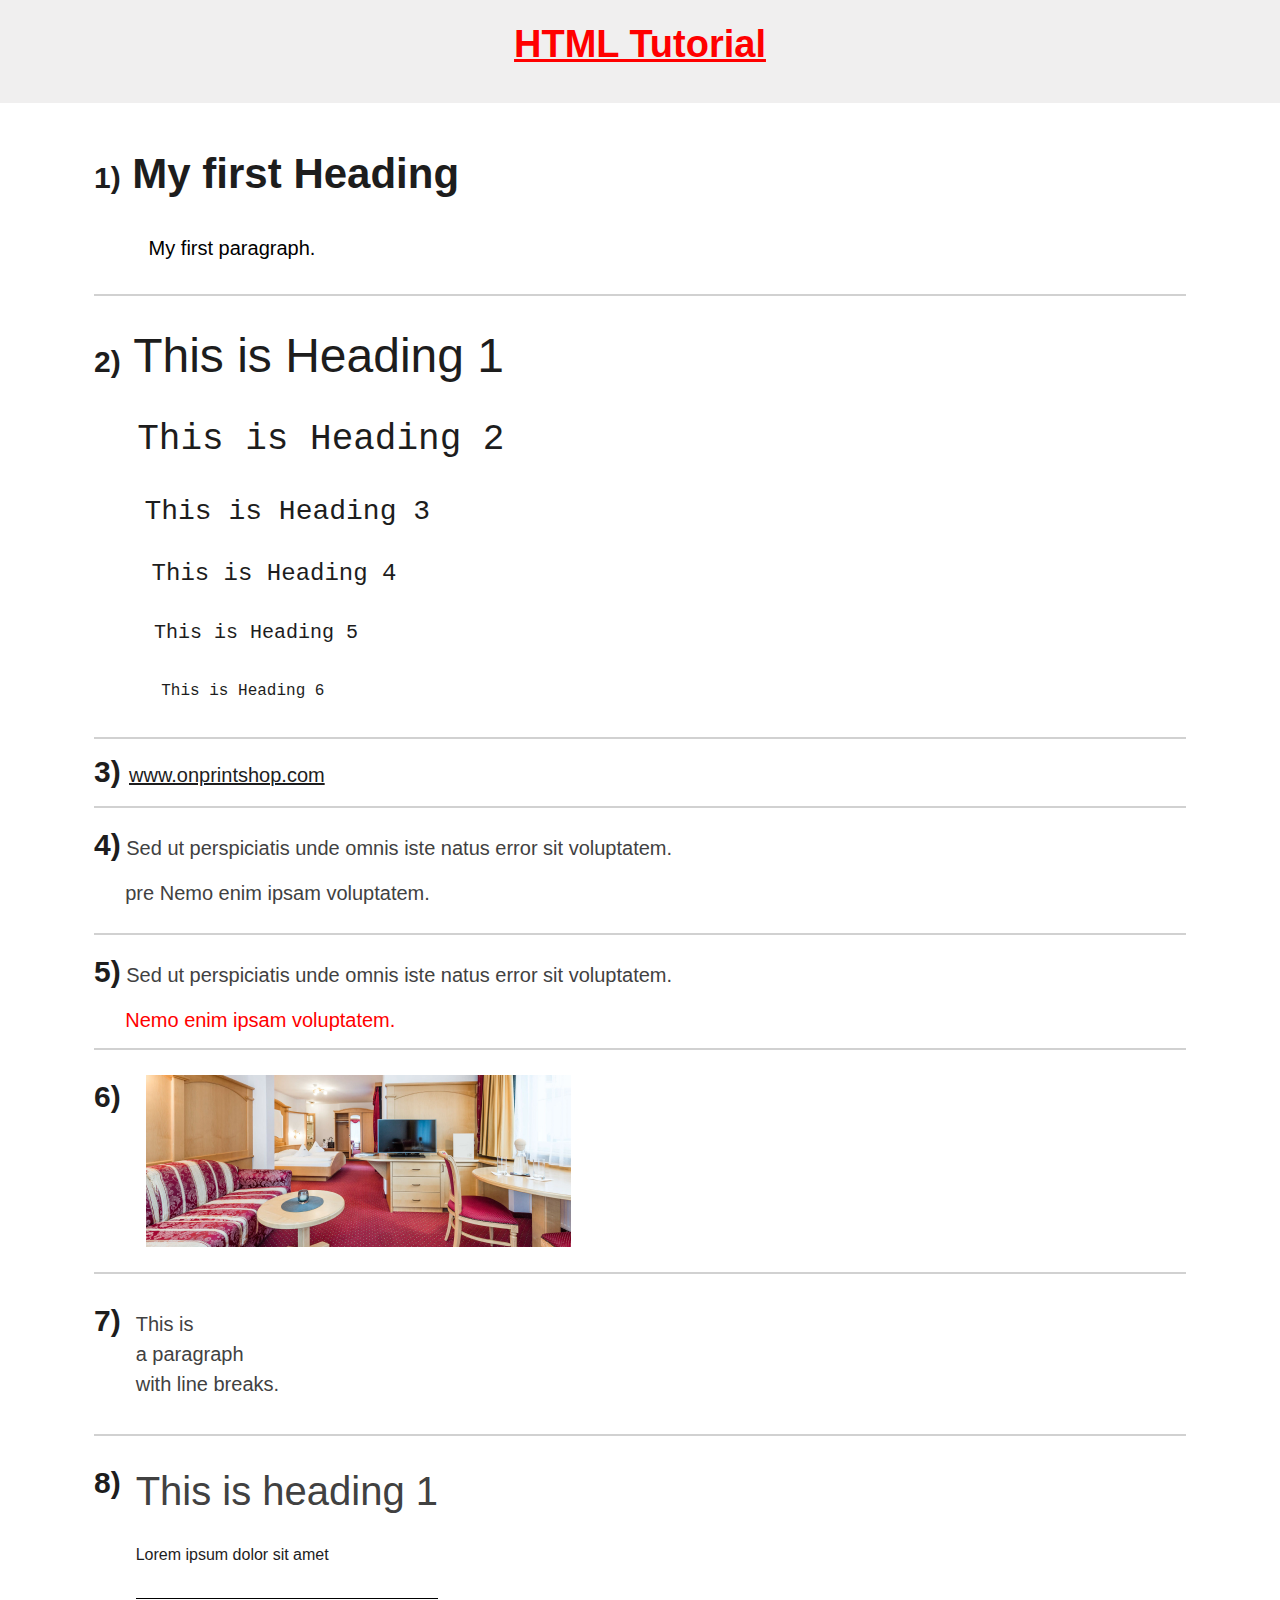
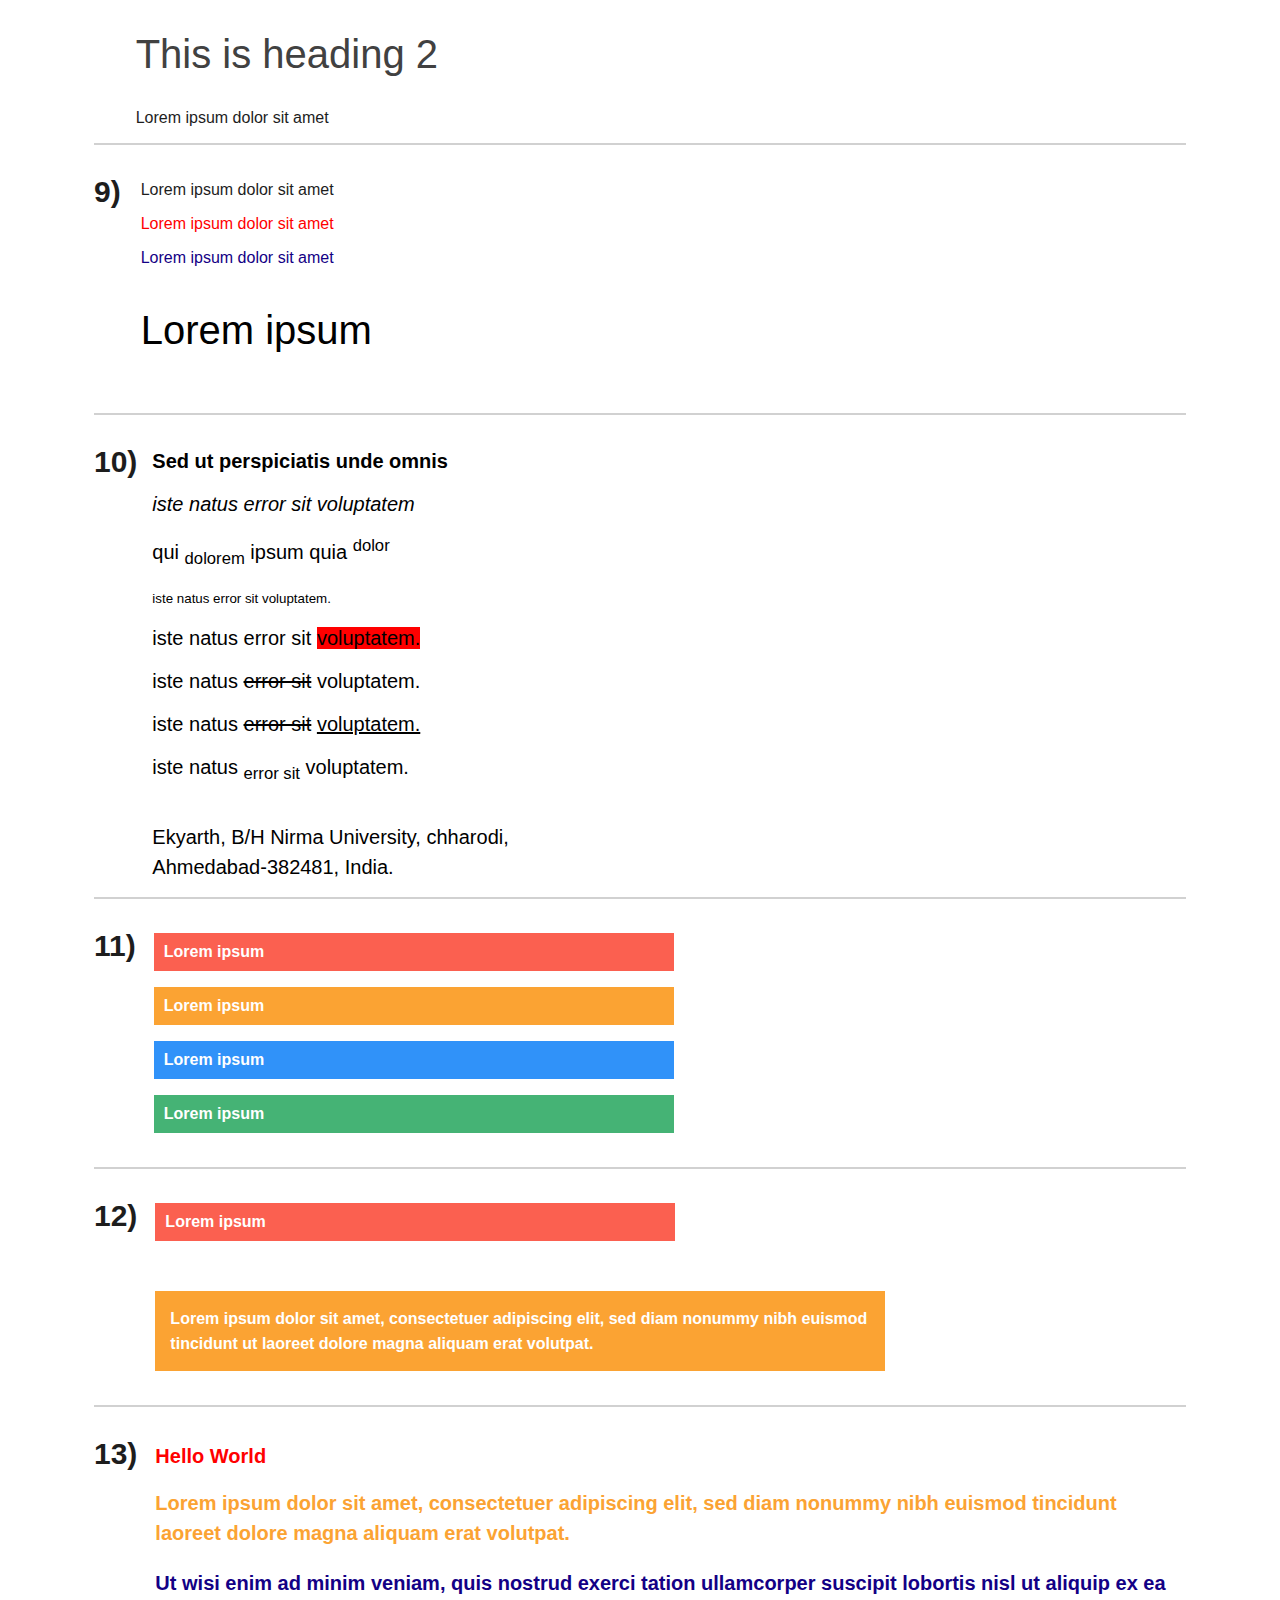
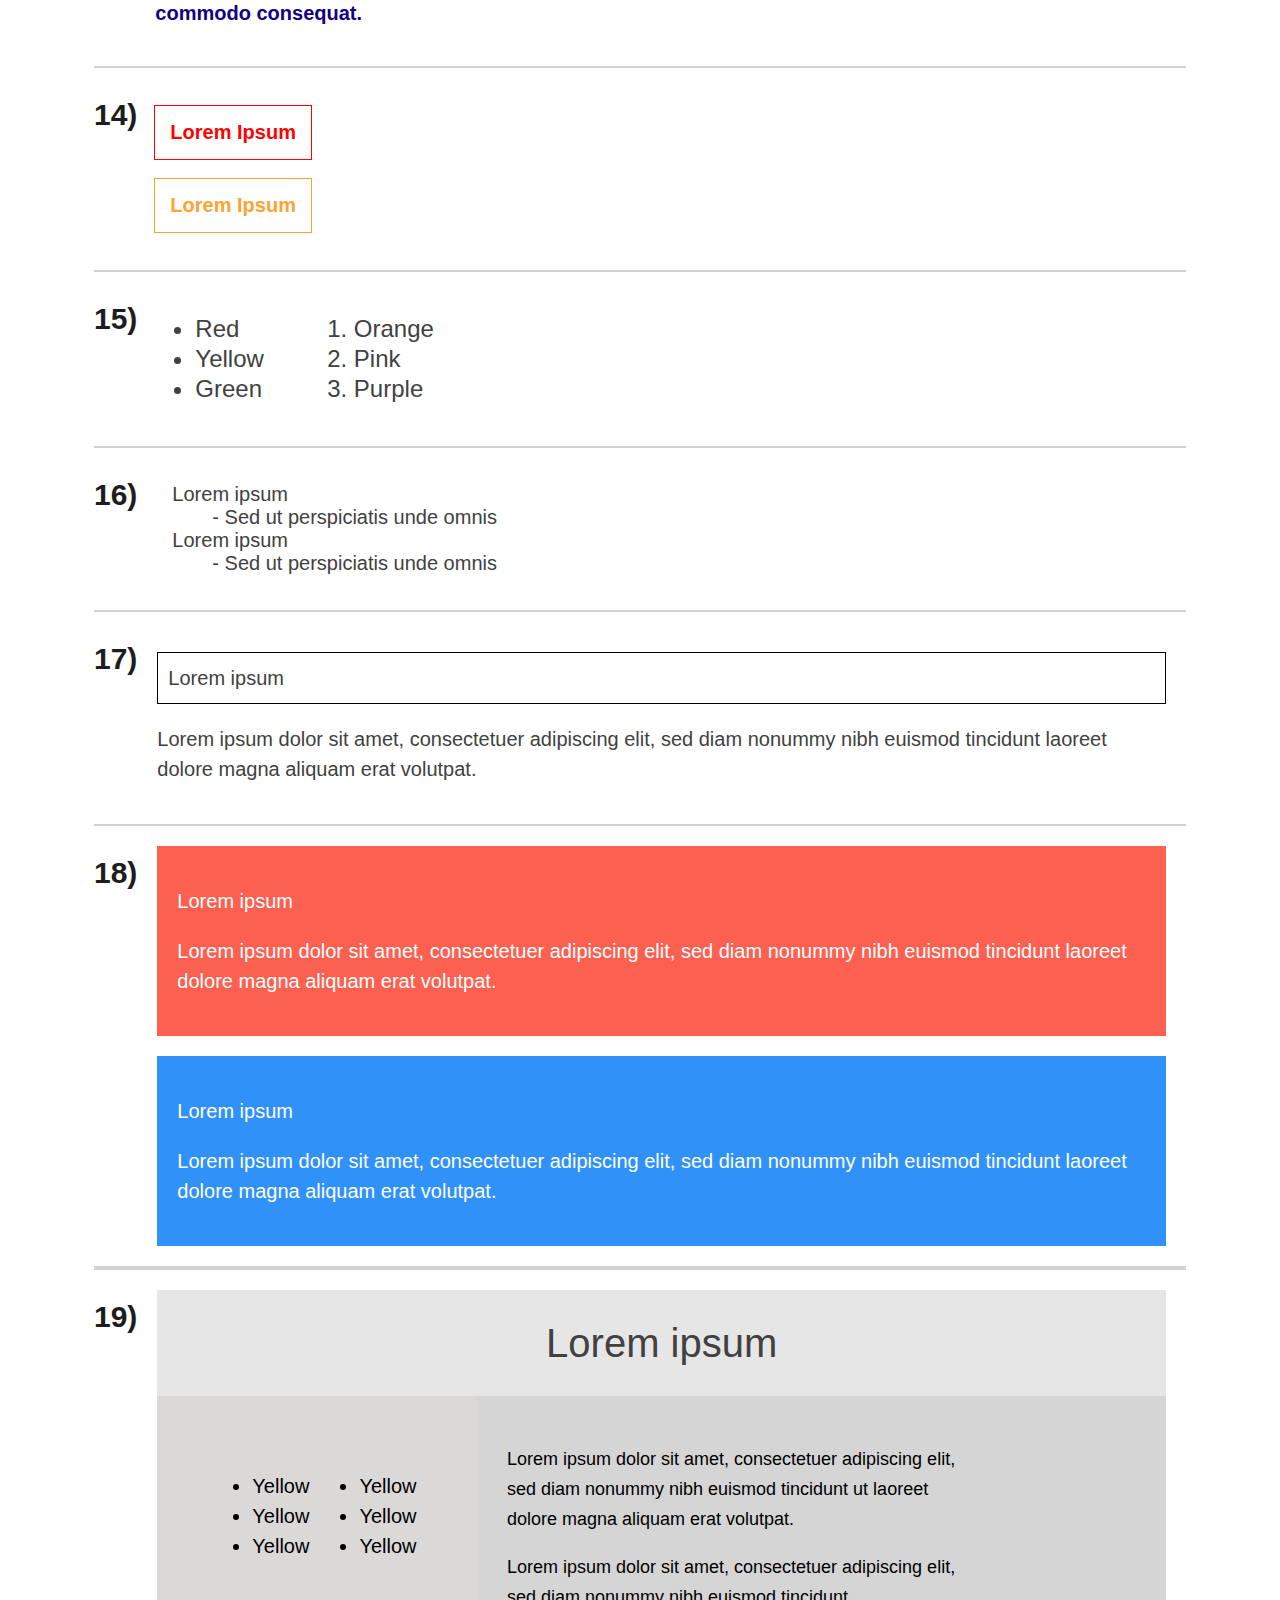
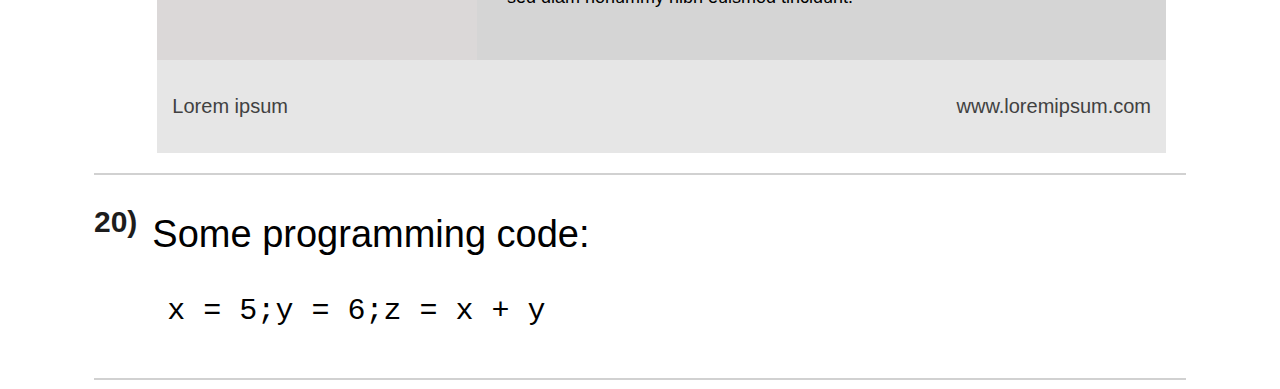
<file: html-formate-demo1/public_html/index.html>
<!DOCTYPE html>
<html lang="en">
<head>
    <meta charset="UTF-8">
    <meta http-equiv="X-UA-Compatible" content="IE=edge">
    <meta name="viewport" content="width=device-width, initial-scale=1.0">
    <link rel="stylesheet" href="./assets/css/style.css">
    <title>Document</title>
</head>
<body>
    <header>
        <h1 class="head">HTML Tutorial</h1>
    </header>
    
    <section>
        <div class="container">
            <div class="paragaph border-bottom">
                <h2 class="pa"><span class="num">1)</span> My first Heading</h2>
                <p><pre>       <span class="pra">My first paragraph.</span>             
                </pre></p> 
            </div>
            <div class="heading border-bottom">
                    <h1 class="p1"><span class="num">2)</span> This is Heading 1</h1>
                    <h2 class="p2"><pre>  This is Heading 2</pre> </h2>
                    <h3 class="p3"><pre>   This is Heading 3</pre> </h3>
                    <h4 class="p4"><pre>    This is Heading 4</pre> </h4>
                    <h5 class="p5"><pre>     This is Heading 5</pre> </h5>
                    <h6 class="p6"><pre>       This is Heading 6</pre> </h6>
             </div>
            <div class="border-bottom">
                <p class="link"><span class="num">3) </span> <a href="#">www.onprintshop.com</a></p>
            </div>
            <div class="border-bottom">
                <p class="sed"><span class="num">4)</span> Sed ut perspiciatis unde omnis iste natus error sit voluptatem.<pre>    <span class="sed">pre Nemo enim ipsam voluptatem.</span>  
                </p></pre>
            </div>
            <div class="border-bottom">
                <p class="sed"><span class="num">5)</span> Sed ut perspiciatis unde omnis iste natus error sit voluptatem.<pre>
    <span class="sed" style="color: red;">Nemo enim ipsam voluptatem.</span></pre> </p>
            </div>
            <div class="border-bottom">    
                <div class="imgcon d-flex">
                    <p class="num">6)</p> 
                    <img src="./assets/image/room-4 1.png" alt="" class="romm">
                </div>
            </div>
            <div class="border-bottom">
                <div class="d-flex">
                    <p class="num">7)</p>
                    <p class="line">  This is <br>a paragraph <br> with line breaks.</p>
                </div>
            </div>
            <div class="border-bottom">
                <div class="d-flex">
                    <p class="num">8)</p>
                    <div class="had-con">
                        <div>
                            <p class="had">This is heading 1</p>
                            <p class="sub-had">Lorem ipsum dolor sit amet</p>
                        </div><br>
                        <div class="bb">
                            <p class="had">This is heading 2</p>
                            <p class="sub-had">Lorem ipsum dolor sit amet</p>
                        </div>
                    </div>
                </div>
            </div>
            <div class="border-bottom">
                <div class="d-flex">
                    <p class="num">9)</p>
                    <div class="col-con">
                        <p style="color:#1D1D1D">Lorem ipsum dolor sit amet</p>
                        <p style="color:red">Lorem ipsum dolor sit amet</p>
                        <p style="color:#130085">Lorem ipsum dolor sit amet</p>
                        <p class="pe">Lorem ipsum</p>
                    </div>
                    
                </div>
            </div>
            <div class="border-bottom">
                <div class="d-flex">
                    <p class="num">10)</p>
                    <div class="par-sty">
                        <p style="font-size: 20px;"><b>Sed ut perspiciatis unde omnis</b> </p>
                        <p style="font-size: 20px;"><i>iste natus error sit voluptatem</i> </p>
                        <p style="font-size: 20px;">qui <sub>dolorem</sub>  ipsum quia <sup>dolor</sup></p>
                        <p><small>iste natus error sit voluptatem.</small> </p>
                        <p style="font-size: 20px;">iste natus error sit <span style="background-color: red;">voluptatem.</span> </p>
                        <p style="font-size: 20px;">iste natus <del>error sit</del> voluptatem.</p>
                        <p style="font-size: 20px;">iste natus <del>error sit</del> <u>voluptatem.</u> </p>
                        <p style="font-size: 20px;">iste natus <sub>error sit</sub> voluptatem.</p><br>
                        <address style="font-size: 20px; line-height: 30px; font-style: normal;">Ekyarth, B/H Nirma University, chharodi,<br>
                            Ahmedabad-382481, India.</address>
                    </div>
                </div>
            </div>
            <div class="border-bottom">
                <div class="d-flex">
                    <p class="num">11)</p>
                    <div class="col-sec">
                        <p class="l1">Lorem ipsum</p>
                        <p class="l2">Lorem ipsum</p>
                        <p class="l3">Lorem ipsum</p>
                        <p class="l4">Lorem ipsum</p>
                    </div>
                </div>
            </div>
            <div class="border-bottom">
                <div class="d-flex">
                    <p class="num">12)</p>
                    <div class="col-sec">
                        <p class="l1">Lorem ipsum</p><br>
                        <p class="l5">Lorem ipsum dolor sit amet, consectetuer adipiscing elit, sed diam nonummy nibh euismod tincidunt ut laoreet dolore magna aliquam erat volutpat.</p>
                    </div>
                </div>
            </div>
            <div class="border-bottom">
                <div class="d-flex">
                    <p class="num">13)</p>
                    <div class="col-sec">
                        <p style="color: red; font-family: 'Arial'; font-size:20px;font-weight: 700; ">Hello World</p>
                        <p style="color: #FBA333; font-family: 'Arial'; font-size:20px;font-weight: 700; line-height: 30px;">Lorem ipsum dolor sit amet, consectetuer adipiscing elit, sed diam nonummy nibh euismod tincidunt <br>
                            laoreet dolore magna aliquam erat volutpat.
                            </p>
                        <p style="color: #130085; font-family: 'Arial'; font-size:20px;font-weight: 700; line-height: 30px;">Ut wisi enim ad minim veniam, quis nostrud exerci tation ullamcorper suscipit lobortis nisl ut aliquip ex ea commodo consequat.</p>
                    </div>
                </div>
            </div>
            <div class="border-bottom">
                <div class="d-flex">
                    <p class="num">14)</p>
                    <div class="col-sec">
                        <p style="color: red; font-family: 'Arial'; font-size:20px;font-weight: 700; outline: 1px solid red; padding: 15px;">Lorem Ipsum</p>
                        <p style="color: #FBA333; font-family: 'Arial'; font-size:20px;font-weight: 700; outline: 1px solid #FBA333; padding: 15px;">Lorem Ipsum</p>
                    </div>
                </div>
            </div>
            <div class="border-bottom">
                <div class="d-flex">
                    <p class="num">15)</p>
                    <div class="col-sec d-flex u-o">
                        <ul>
                            <li>Red</li>
                            <li>Yellow</li>
                            <li>Green</li>
                        </ul>
                        <ol>
                            <li>Orange</li>
                            <li>Pink</li>
                            <li>Purple</li>
                        </ol>
                    </div>
                </div>
            </div>
            <div class="border-bottom">
                <div class="d-flex">
                    <p class="num">16)</p>
                    <div class="col-cons">
                        <dt class="d-t">Lorem ipsum</dt>
                        <dd class="d-t">- Sed ut perspiciatis unde omnis</dd>
                        <dt class="d-t">Lorem ipsum</dt>
                        <dd class="d-t">- Sed ut perspiciatis unde omnis</dd>
                    </div>
                </div>
            </div>
            <div class="border-bottom">
                <div class="d-flex">
                    <p class="num">17)</p>
                    <div class="col-con">
                        <p class="pas" style="padding:10px; border:1px solid black;">Lorem ipsum</p>
                        <p class="pas">Lorem ipsum dolor sit amet, consectetuer adipiscing elit, sed diam nonummy nibh euismod tincidunt 
                        laoreet dolore magna aliquam erat volutpat.</p>
                    </div>
                </div>
            </div>
            <div class="border-bottom">
                <div class="d-flex">
                    <p class="num">18)</p>
                    <div class="col-con">
                        <div class="crd1">
                            <p class="pas" style="color: #FFFFFF;">Lorem ipsum</p>
                            <p class="pas" style="color: #FFFFFF;">Lorem ipsum dolor sit amet, consectetuer adipiscing elit, sed diam nonummy nibh euismod tincidunt 
                                laoreet dolore magna aliquam erat volutpat.
                            </p>
                        </div>
                        <div class="crd2">
                            <p class="pas" style="color: #FFFFFF;">Lorem ipsum</p>
                            <p class="pas" style="color: #FFFFFF;">Lorem ipsum dolor sit amet, consectetuer adipiscing elit, sed diam nonummy nibh euismod tincidunt 
                                laoreet dolore magna aliquam erat volutpat.
                            </p>
                        </div>
                    </div>
                </div>
            </div>
            <div class="border-bottom">
            </div>
            <div class="border-bottom">
                <div class="d-flex">
                    <p class="num">19)</p>
                    <div class="col-con main-sec">
                        <div class="hadd">
                            <div style="text-align:center; padding: 30px;">Lorem ipsum</div>
                        </div>
                        <div class="d-flex">
                                <div class="d-flex w-50 ul-con" >
                                    <ul>
                                        <li>Yellow</li>
                                        <li>Yellow</li>
                                        <li>Yellow</li>
                                    </ul>
                                    <ul>
                                        <li>Yellow</li>
                                        <li>Yellow</li>
                                        <li>Yellow</li>
                                    </ul>
                                </div>
                                <div class="w-50 content">
                                    <p style="max-width: 450px;">Lorem ipsum dolor sit amet, consectetuer adipiscing elit, sed diam nonummy nibh euismod tincidunt ut
                                        laoreet dolore magna aliquam erat volutpat.
                                        </p>
                                    <p style="max-width: 450px;">Lorem ipsum dolor sit amet, consectetuer adipiscing elit,
                                        sed diam nonummy nibh euismod tincidunt.</p>
                                </div>
                        </div>
                        <div class="d-flex hadd fot">
                                    <p style="padding: 15px;">Lorem ipsum</p>
                                    <p style="padding: 15px;">www.loremipsum.com</p>
                         </div>
                      </div>
                </div>
            </div>
            <!--  -->
            <div class="border-bottom">
                <div class="d-flex">
                    <p class="num">20)</p>
                    <div class="coll">
                        <p style="font-size: 38px; font-family:'Arial'">Some programming code:</p>
                           <div class="d-flex had-con">
                            <code style="font-size: 30px; margin-bottom: 50px;">
                                x = 5;y = 6;z = x + y
                            </code>
                            
                         </div> 
                    </div>
                </div>
            </div>



        </div>
        
    </section>
</body>
</html>
</file>
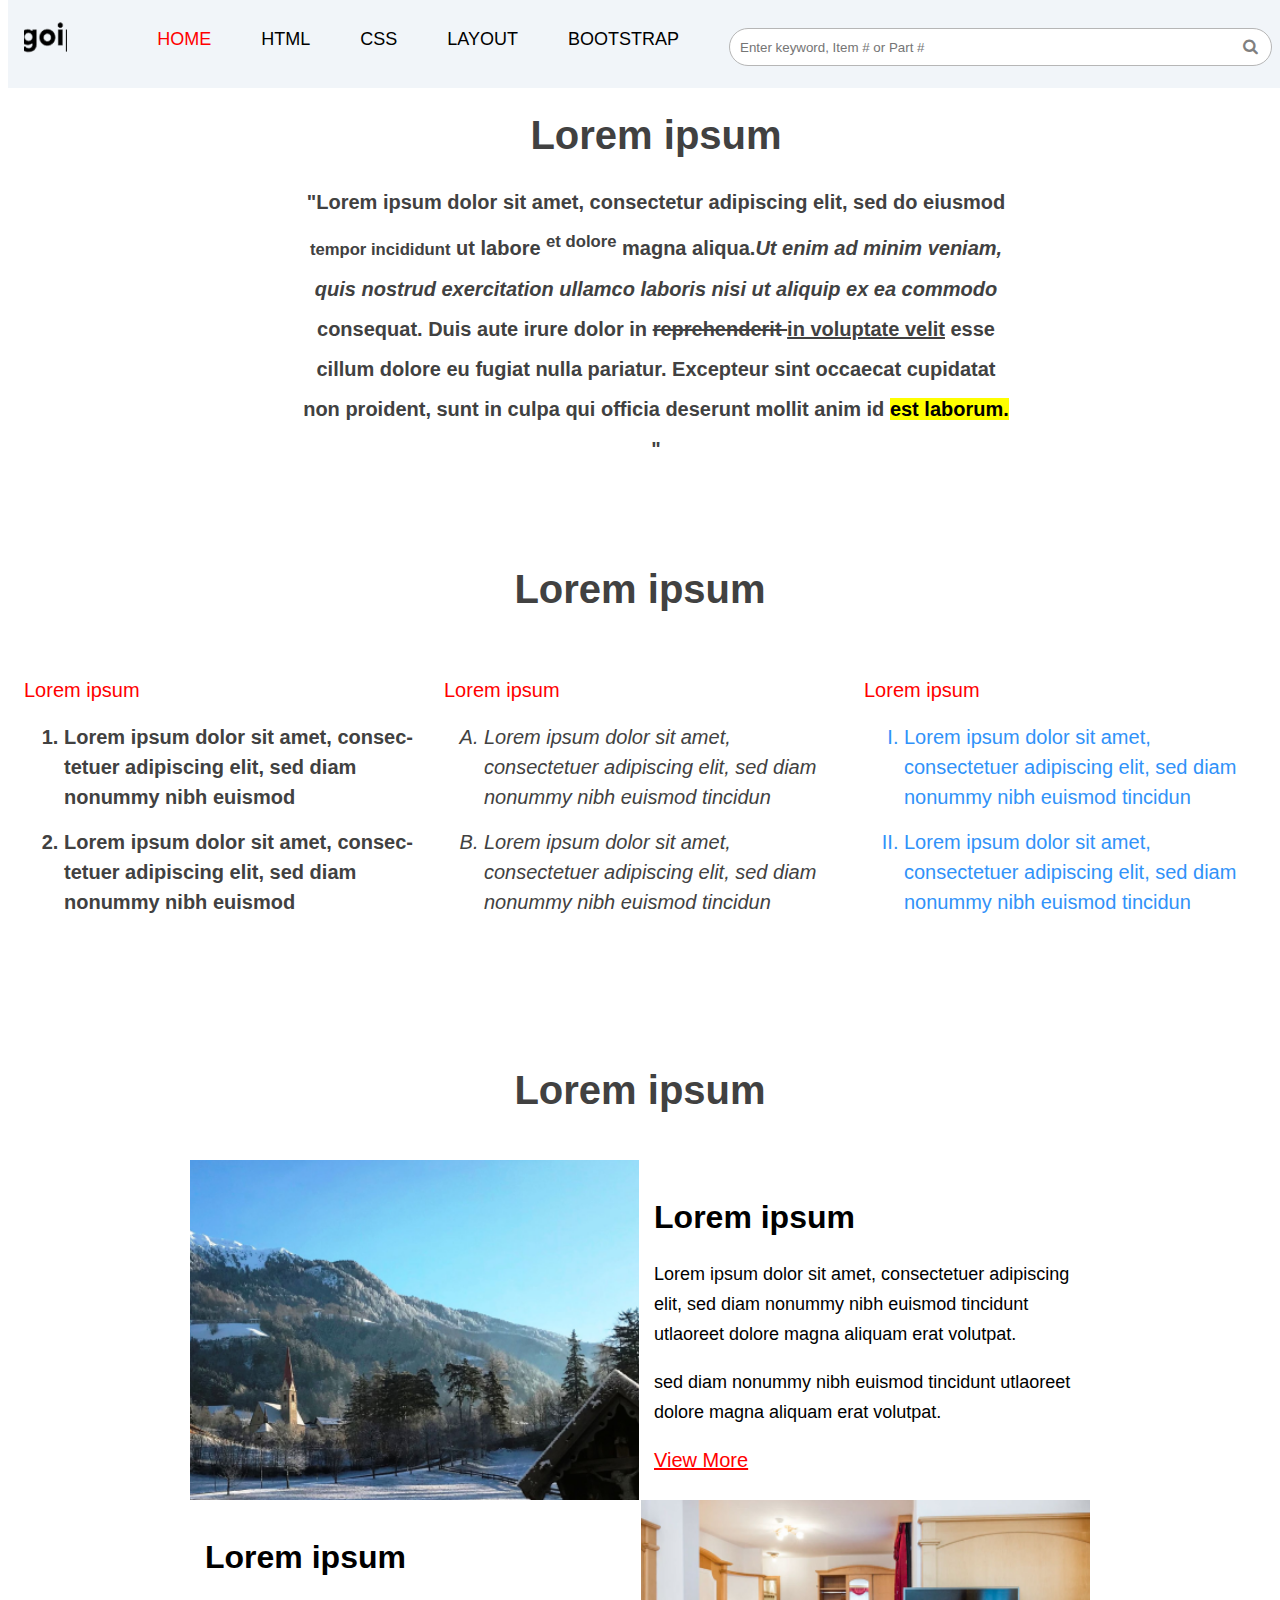
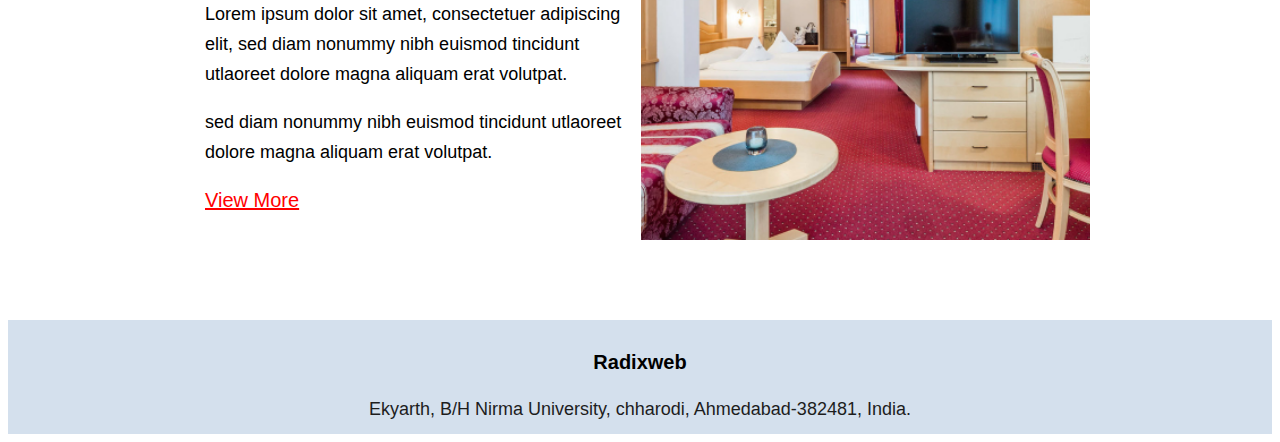
<file: html-layout1/public_html/index.html>
<!DOCTYPE html>
<html lang="en">
<head>
    <meta charset="UTF-8">
    <meta http-equiv="X-UA-Compatible" content="IE=edge">
    <meta name="viewport" content="width=device-width, initial-scale=1.0">
    <link rel="stylesheet" href="./assets/css/style.css">
    <link rel="stylesheet" href="https://cdnjs.cloudflare.com/ajax/libs/font-awesome/4.7.0/css/font-awesome.css">
    <title>Document</title>
</head>
<body>
    <section class="header">
        <nav>
        <div class="container d-flex">
            <div class="logo">
                <a href="#"><img src="./assets/image/logo.png" alt="image" class="logo-img" height="30" width="30"></a></div>
               
                <div class="nav-bar">
                    <ul class="topnav">
                        <li><a href="#" class="nav-link n1 active">Home</a></li>
                        <li><a href="#" class="nav-link">Html</a></li>
                        <li><a href="#" class="nav-link">Css</a></li>
                        <li><a href="#" class="nav-link">Layout</a></li>
                        <li><a href="#" class="nav-link">Bootstrap</a></li>
                    </ul>
                </div> 
                <div class="search-in">
                    
                    <input type="text" class="search__input" placeholder="Enter keyword, Item # or Part #">
                    <a href="#" class="icn1"><i class="fa fa-search" aria-hidden="true"></i></a>
                </div>               
        </div> 
    </nav>
    </section>
    <section class="banner-section">
        <div class="container main">
            <div class="content">
                    <h1>Lorem ipsum</h1>
                    <p>"<strong>Lorem ipsum dolor sit amet, consectetur adipiscing elit,</strong> sed do eiusmod <small>tempor incididunt</small> ut labore <sup>et dolore</sup> magna aliqua.<em>Ut enim ad minim veniam, quis nostrud exercitation ullamco laboris nisi ut aliquip ex ea commodo</em> consequat. Duis aute irure dolor in <del>reprehenderit </del> <u>in voluptate velit</u>  esse cillum dolore eu fugiat nulla pariatur. Excepteur sint occaecat cupidatat non proident, sunt in culpa qui officia deserunt mollit anim id <mark>est laborum.</mark> "</p>
            </div>
        </div>
                
    </section>
    <section class="asides">
        <div class="container">
            <h2 class="h2-l">Lorem ipsum</h2>
            <div class="d-flex colum-slide">
                <div class="w-33">
                    <h3 class="h3-l">Lorem ipsum</h3>
                    <ol type="1" class="o1">
                        <li>Lorem ipsum dolor sit amet, consec-tetuer adipiscing elit, sed diam nonummy nibh euismod </li>
                        <li>Lorem ipsum dolor sit amet, consec-tetuer adipiscing elit, sed diam nonummy nibh euismod </li>
                    </ol>
                </div>
                <div class="w-33">
                    <h3 class="h3-l">Lorem ipsum</h3>
                    <ol type="A" class="o2">
                        <li><em>Lorem ipsum dolor sit amet, consectetuer adipiscing elit, sed diam nonummy nibh euismod tincidun</em> </li>
                        <li><i>Lorem ipsum dolor sit amet, consectetuer adipiscing elit, sed diam nonummy nibh euismod tincidun</i></li>
                    </ol>
                </div>
                <div class="w-33">
                    <h3 class="h3-l">Lorem ipsum</h3>
                    <ol type="I" class="o3">
                        <li>Lorem ipsum dolor sit amet, consectetuer adipiscing elit, sed diam nonummy nibh euismod tincidun</li>
                        <li>Lorem ipsum dolor sit amet, consectetuer adipiscing elit, sed diam nonummy nibh euismod tincidun</li>
                    </ol>
                </div>
            </div>
        </div>
    </section>
    <section>
        <div class="s-c">
            <div class="slide-container">
                <h2 class="h2-l">Lorem ipsum</h2>
                    <div class="aside-1 d-flex">
                        <div class="aside-img w-50">
                            <img src="./assets/image/aside-1.png" alt="l1-img" class="a1-img" height="50px" width="50px">
                        </div>
                        <div class="aside-content w-50">
                            <h2 class="aside-head">Lorem ipsum</h2>
                            <p class="par-asid">Lorem ipsum dolor sit amet, consectetuer adipiscing elit, sed diam nonummy nibh euismod tincidunt utlaoreet dolore magna aliquam erat volutpat.</p>
                            <p class="par-asid">sed diam nonummy nibh euismod tincidunt utlaoreet dolore magna aliquam erat volutpat.</p>
                            <a href="#" class="aside-v">View More</a>     
                        </div>
                    </div>
            </div>
        </div>
        
    </section>
    <section>
        <div class="s-c">
            <div class="slide-container">
                        <div class="aside-1 d-flex">
                            <div class="aside2-content w-50">
                                <h2 class="aside-head">Lorem ipsum</h2>
                                <p class="par-asid">Lorem ipsum dolor sit amet, consectetuer adipiscing elit, sed diam nonummy nibh euismod tincidunt utlaoreet dolore magna aliquam erat volutpat.</p>
                                <p class="par-asid">sed diam nonummy nibh euismod tincidunt utlaoreet dolore magna aliquam erat volutpat.</p>
                                <a href="#" class="aside-v">View More</a>     
                            </div>
                            <div class="aside-img w-50">
                                <img src="./assets/image/asidde-2.png" alt="l1-img" class="a1-img" height="50px" width="50px">
                            </div>
                    </div>
            </div>
        </div>
            
    </section>
    <footer>
        <div class="container">
            <div class="foter">
                <h2>Radixweb</h2>
                <address>Ekyarth, B/H Nirma University, chharodi, Ahmedabad-382481, India.</address>
            </div>
            
        </div>
    </footer>
</body>
</html>
</file>
<file: html-formate-demo1/public_html/assets/css/style.css>
header{position: absolute;width: 100%;height: 103px;left: 0px;top: 0px;background-color: #F0EFEF; position: fixed; z-index: 99;}
.head{height: 100%;width: 100%; text-align: center;font-family: 'Arial';font-style: normal; font-weight: 700;font-size: 38px;line-height: 38px;
    text-decoration-line: underline;color: #FF0000;}
section{position: relative; margin-top: 150px;}
.container{position: relative; max-width: 1092px;  margin: 0 auto; padding-left: 16px; padding-right: 16px; left: 0; right: 0;}  
.pa{font-family: 'Arial';font-style: normal;font-weight: 700;font-size: 42px;line-height: 48px; color: #1D1D1D;}

.pra{font-family: 'Arial';font-style: normal;font-weight: 400;font-size: 20px;line-height: 30px;}
.p1{
    font-family: 'Arial';
    font-style: normal;
    font-weight: 400;    
    color: #1D1D1D;
    font-size: 48px;
    line-height: 55px;
}
.p2{
    font-family: 'Arial';
    font-style: normal;
    font-weight: 400;
    font-size: 36px;
    line-height: 41px;
    color: #1D1D1D;
}
.p3{
    font-family: 'Arial';
    font-style: normal;
    font-weight: 400;
    font-size: 28px;
    line-height: 32px;    
    color: #1D1D1D;
}
.p4{
    font-family: 'Arial';
    font-style: normal;
    font-weight: 400;
    font-size: 24px;
    line-height: 28px;
    color: #1D1D1D;
}
.p5{
    font-family: 'Arial';
    font-style: normal;
    font-weight: 400;
    font-size: 20px;
    line-height: 23px;
    color: #1D1D1D;
}
.p6{
    font-family: 'Arial';
    font-style: normal;
    font-weight: 400;
    font-size: 16px;
    line-height: 18px;
    color: #1D1D1D;
}

.num{font-family: 'Arial';
    font-style: normal;
    font-weight: 700;
    font-size: 30px;
    line-height: 34px;    
    color: #1D1D1D;
}
.link a{
    font-family: 'Arial';
    font-style: normal;
    font-weight: 400;
    font-size: 20px;
    line-height: 30px;
    color: #1D1D1D;
}
.border-bottom{border-bottom: 2px solid #D1D1D1;}
.sed{
    font-family: 'Arial';
    font-style: normal;
    font-weight: 400;
    font-size: 20px;    
    color: #414141;
}
.romm{
    padding: 25px;
    width: 425px;
    height: 172px;
    }

.d-flex{display: flex;}

.line{font-family: 'Arial';
    font-style: normal;
    font-weight: 400;
    font-size: 20px;
    line-height: 30px;
    padding: 15px;
    color: #414141;}
.had{
    font-family: 'Arial';
font-style: normal;
font-weight: 400;
font-size: 40px;
line-height: 30px;
color: #414141;
}
.sub-had{
    font-family: 'Arial';
font-style: normal;
font-weight: 400;
font-size: 16px;
line-height: 18px;
color: #1D1D1D;
}
.had-con{padding: 0px 15px ;}
.bb{border-top:  1px solid black;}
.col-con{
    padding: 20px;
    font-family: 'Arial';
    font-style: normal;
    font-weight: 400;
    font-size: 16px;
    line-height: 18px;
    color: #1D1D1D;
    }

.pe{font-family: 'Arial';
    font-style: normal;
    font-weight: 400;
    font-size: 40px;
    line-height: 46px;
    color: #000000;}
.par-sty{padding: 15px;font-family: 'Arial';font-style: normal;}
.col-sec{padding: 18px;}
.l1{background-color: #FB6050; color: #FFFFFF; padding: 10px;font-family: 'Arial';font-style: normal;font-weight: 700; width: 500px;}
.l2{background-color: #FBA333; color: #FFFFFF; padding: 10px;font-family: 'Arial';font-style: normal;font-weight: 700;}
.l3{background-color: #3092F9;color: #FFFFFF; padding: 10px;font-family: 'Arial';font-style: normal;font-weight: 700;}
.l4{background-color: #45B375;color: #FFFFFF; padding: 10px;font-family: 'Arial';font-style: normal;font-weight: 700;}

.l5{background-color: #FBA333; color: #FFFFFF; padding: 15px;font-family: 'Arial';font-style: normal;font-weight: 700;width: 700px; line-height: 25px;}

.u-o{font-family: 'Arial';
    font-style: normal;
    font-weight: 400;
    font-size: 24px;
    line-height: 30px;
    color: #414141;
    gap: 50px;
}
.d-t{font-family: 'Arial';
    font-style: normal;
    font-weight: 400;
    font-size: 20px;
    line-height: 23px;
    color: #414141;
}
.col-cons{padding: 35px;}
.pas{
    font-family: 'Arial';
    font-style: normal;
    font-weight: 400;
    font-size: 20px;
    line-height: 30px;
    color: #414141;
    }
.crd1{background-color: #FB6050; padding: 20px;margin-bottom: 20px;}
.crd2{background-color: #3092F9; padding: 20px;}

.hadd{
    background-color: #E6E6E6; 
    font-family: 'Arial';
    font-style: normal;
    font-weight: 400;
    font-size: 40px;
    line-height: 46px;
    color: #414141;}
.main-sec{height: 100%; width: 100%;}
.w-50 {width: calc(100% / 2);}


.ul-con{font-family: 'Arial';
    font-style: normal;
    font-weight: 400;
    font-size: 20px;
    line-height: 30px;
    color: #000000;
    width: 336px;
    background-color:#DBD8D8;
    padding: 55px;
    gap: 10px;
}
.content{
    padding: 30px;
    width: 100%;
    font-family: 'Arial';
    font-style: normal;
    font-weight: 400;
    font-size: 18px;
    line-height: 30px;
     color: #000000;
    background-color: #D5D5D5;;}
.fot{font-family: 'Arial';
    font-style: normal;
    font-weight: 400;
    font-size: 20px;
    line-height: 23px;
    width: 100%;
    color: #414141;
justify-content: space-between;
}
.coll{padding: 0px 15px;}
.cal{gap: 20px; margin-bottom: 50px; font-size: 20px;}

.some{font-size: 40px; font-family: 'Arial'}
</file>
<file: html-layout1/public_html/assets/css/style.css>
.topnav {
  list-style: none;
}
/*  */
.justify-content-end{justify-content: end;}
.w-50 {width: calc(100% / 2);}
.w-33{width: calc(100% / 3);}
.w-25{width: calc(100% / 4);}
.d-flex {display: flex;}
.d-block{display: block;}
.justify-content-center{justify-content: center;}
.justify-content {justify-content: space-between;}
.center-align{align-items: center;}
/* start */

header{padding-top: 0px; padding-bottom: 0px; background-repeat: no-repeat; background-size: cover; }
section{padding-top: 0px; padding-bottom: 0px; background-repeat: no-repeat; background-size: cover; }
.container{position: relative; max-width: 1820px;  margin: 0 auto; padding-left: 16px; padding-right: 16px; left: 0; right: 0;}
.logo{width: 202px;height: 54px;}
.logo img{object-fit: cover;height: 100%; width: 100%;}
nav{padding-top: 8px;padding-bottom: 2px; position: fixed; z-index: 999; top: 0; width: 100%; background-color: white;background-color: #F1F5F9}
.nav-bar{line-height: 30px; display: inline; padding: 0 50px;display: flex;flex-wrap: wrap;flex-direction: column; justify-content: center;}
nav ul{display: flex; gap: 10px 50px;}
nav ul li a{font-size: 18px;font-style: normal; text-transform: uppercase;color: #000000;font-weight: 400;font-family: "Arial";text-decoration: none; }

.nav-link.active, .nav-link:hover {color: red;}
.search__input{border: 1px solid #B6B6B6;padding: 0px  10px; position: relative; width: 521px;height: 36px;border-radius: 25px; padding-right: 10px; margin-right: auto;}
.icn1{position: absolute;z-index: 99;right: 30px; color: gray;}

.search-in{margin-left: auto;width: auto;display: flex;align-items: center;}

/*  */
.banner-section{padding-top: 80px;margin-bottom: 80px;}
.asides{margin-bottom: 100px;}
.main{height: 100%; width: 100%; display: flex; flex-direction: row; justify-content: center;}
.content{max-width: 706px; text-align: center;font-family: 'Arial';font-style: normal;font-weight: 700;font-size: 20px;line-height: 40px;text-align: center;  
  color: #414141;}
  /*  */
.h2-l{font-family: 'Arial';
  font-style: normal;
  font-weight: 700;
  font-size: 40px;
  line-height: 40px;
  text-align: center;  
  color: #414141;
margin-bottom: 50px;}
  .h3-l{
    font-family: 'Arial';
    font-style: normal;
    font-weight: 400;
    font-size: 20px;
    line-height: 23px;
     color: #FF0000;}
  .colum-slide{gap: 28px;
    }
    .o1{font-family: 'Arial';
      font-style: normal;
      font-weight: 700;
      font-size: 20px;
      line-height: 30px;
      color: #414141;
      text-align: left;
    }
    .ol ,li{margin-bottom: 15px;}
    .o2{font-family: 'Arial';
      font-style: italic;
      font-weight: 400;
      font-size: 20px;
      line-height: 30px;
      color: #414141;
    text-align: left;}
    .o3{
      font-family: 'Arial';
font-style: normal;
font-weight: 400;
font-size: 20px;
line-height: 30px;
color: #3092F9;
text-align: left;
    }
/*  */

.slide-container{max-width: 900px;}
.s-c{height: 100%; width: 100%; display: flex; flex-direction: row; justify-content: center;}

.aside-img{width: 480px;height: 340px;}
.a1-img{height: 100%;width: 100%; object-fit: cover;}
.aside-content{
padding: 15px;
}
.aside2-content{
  padding: 15px;
  }
.par-asid{font-family: 'Arial';
  font-style: normal;
  font-weight: 400;
  font-size: 18px;
  line-height: 30px;
  color: #000000;}
.aside-v{
  font-family: 'Arial';
  font-style: normal;
  font-weight: 400;
  font-size: 20px;
  line-height: 30px;
  text-align: center;
  text-decoration-line: underline;
  color: #FF0000;
}
.aside-head{
  font-family: 'Arial';
  font-style: normal;
  font-weight: 700;
  font-size: 32px;
  line-height: 30px;
  color: #000000;
}
.foter{text-align: center; padding: 10px;}
.foter address{font-family: 'Arial';
  font-style: normal;
  font-weight: 400;
  font-size: 18px;
  line-height: 30px;
  color: #1D1D1D;}
.foter h2{font-family: 'Arial';
  font-style: normal;
  font-weight: 700;
  font-size: 20px;
  line-height: 30px;
  text-align: center;
  color: #000000;}
footer{margin-top: 80px; background-color: #D4E0ED}
</file>
